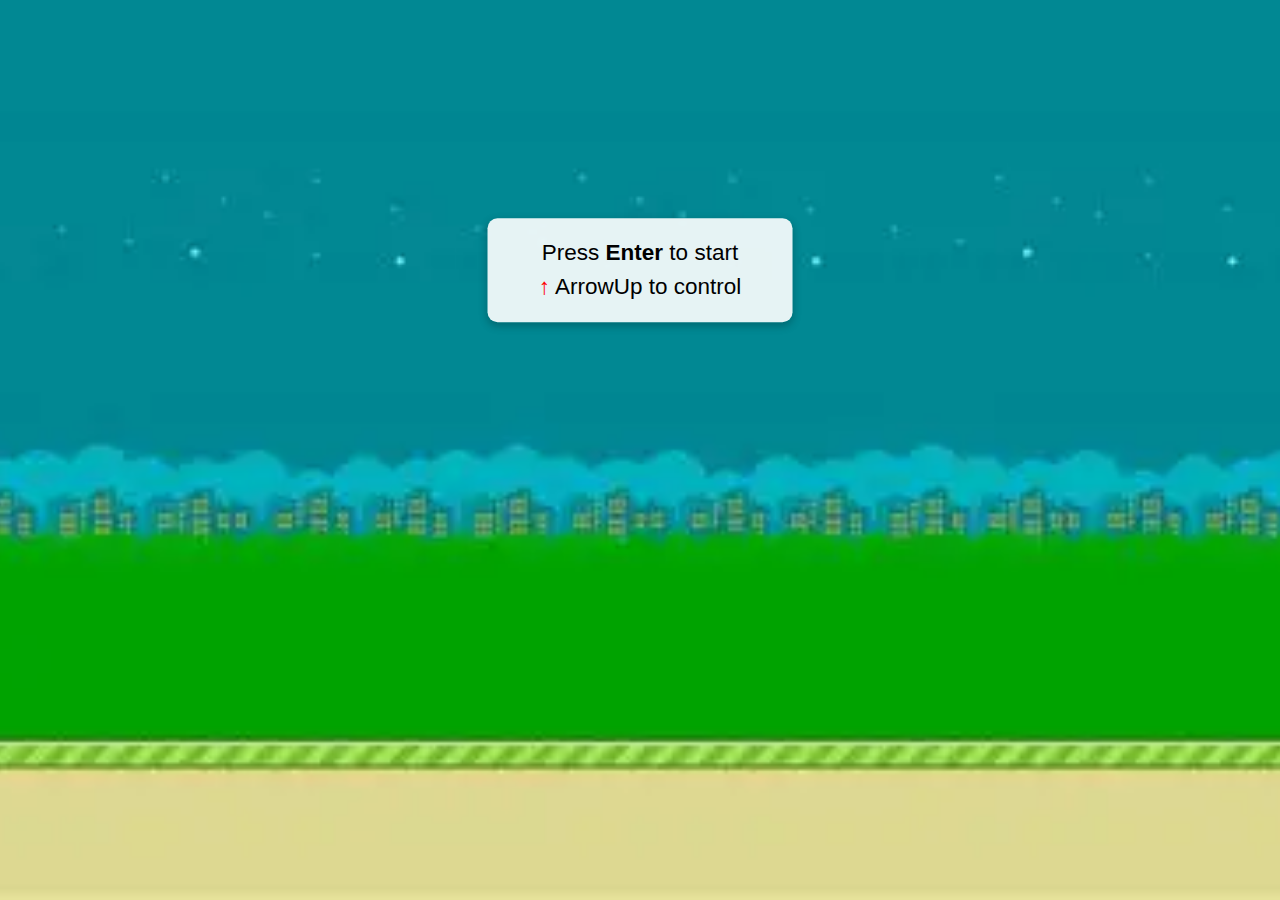
<file: FlappyBird/index.html>
<!DOCTYPE html>
<html lang="en">
<head>
  <meta charset="UTF-8">
  <meta http-equiv="X-UA-Compatible" content="ie=edge">
  <meta name="viewport" content="width=device-width, initial-scale=1.0">
  <title>Flappy Bird</title>
  <link rel="stylesheet" href="style.css">
  <link rel="icon" href="images/favicon.png" type="image/png">
</head>

<body>
  <div class="background"></div>
  <img src="images/Bird.png" alt="bird" class="bird" id="bird-1">

  <div class="message messageStyle">
    Press <b>Enter</b> to start<br>
    <p><span style="color:red;">↑</span> ArrowUp to control</p>
  </div>

  <div class="score">
    <span class="score_title"></span>
    <span class="score_val"></span>
  </div>

  <script>
    let move_speed = 3, gravity = 0.5;
    let bird = document.querySelector('.bird');
    let img = document.getElementById('bird-1');
    let sound_point = new Audio('soundeffect/point.mp3');
    let sound_die = new Audio('soundeffect/die.mp3');

    let bird_props;
    let background = document.querySelector('.background').getBoundingClientRect();

    let score_val = document.querySelector('.score_val');
    let message = document.querySelector('.message');
    let score_title = document.querySelector('.score_title');

    let game_state = 'Start';
    img.style.display = 'none';
    message.classList.add('messageStyle');

    document.addEventListener('keydown', (e) => {
      if (e.key === 'Enter') {
        if (game_state !== 'Play') {
          startGame(); // Restart game without refreshing
        }
      }
    });

    function startGame() {
      // Reset everything
      document.querySelectorAll('.pipe_sprite').forEach((e) => e.remove());
      img.style.display = 'block';
      bird.style.top = '40vh';
      bird.style.left = '30vw';
      bird_props = bird.getBoundingClientRect();
      game_state = 'Play';
      message.innerHTML = '';
      score_title.innerHTML = 'Score: ';
      score_val.innerHTML = '0';
      message.classList.remove('messageStyle');

      // Start game loops
      play();
    }

    function play() {
      let bird_dy = 0;
      let pipe_gap = 35;
      let pipe_separation = 0;
      let score = 0;

      function move() {
        if (game_state !== 'Play') return;

        let pipe_sprite = document.querySelectorAll('.pipe_sprite');
        pipe_sprite.forEach((element) => {
          let pipe_sprite_props = element.getBoundingClientRect();
          bird_props = bird.getBoundingClientRect();

          if (pipe_sprite_props.right <= 0) {
            element.remove();
          } else {
            // Collision Detection
            if (
              bird_props.left < pipe_sprite_props.left + pipe_sprite_props.width &&
              bird_props.left + bird_props.width > pipe_sprite_props.left &&
              bird_props.top < pipe_sprite_props.top + pipe_sprite_props.height &&
              bird_props.top + bird_props.height > pipe_sprite_props.top
            ) {
              endGame();
              return;
            } else {
              // Scoring
              if (
                pipe_sprite_props.right < bird_props.left &&
                element.increase_score === '1'
              ) {
                score++;
                score_val.innerHTML = score;
                sound_point.play();
                element.increase_score = '0';
              }
              element.style.left = pipe_sprite_props.left - move_speed + 'px';
            }
          }
        });

        requestAnimationFrame(move);
      }

      function apply_gravity() {
        if (game_state !== 'Play') return;
        bird_dy += gravity;

        document.onkeydown = (e) => {
          if (e.key === 'ArrowUp') {
            bird_dy = -7.6;
          }
        };

        if (bird_props.top <= 0 || bird_props.bottom >= background.bottom) {
          endGame();
          return;
        }

        bird.style.top = bird_props.top + bird_dy + 'px';
        bird_props = bird.getBoundingClientRect();
        requestAnimationFrame(apply_gravity);
      }

      function create_pipe() {
        if (game_state !== 'Play') return;

        if (pipe_separation > 115) {
          pipe_separation = 0;
          let pipe_posi = Math.floor(Math.random() * 43) + 8;

          let pipe_sprite_inv = document.createElement('div');
          pipe_sprite_inv.className = 'pipe_sprite';
          pipe_sprite_inv.style.top = pipe_posi - 70 + 'vh';
          pipe_sprite_inv.style.left = '100vw';
          document.body.appendChild(pipe_sprite_inv);

          let pipe_sprite = document.createElement('div');
          pipe_sprite.className = 'pipe_sprite';
          pipe_sprite.style.top = pipe_posi + pipe_gap + 'vh';
          pipe_sprite.style.left = '100vw';
          pipe_sprite.increase_score = '1';
          document.body.appendChild(pipe_sprite);
        }
        pipe_separation++;
        requestAnimationFrame(create_pipe);
      }

      function endGame() {
        game_state = 'End';
        message.innerHTML = 'Game Over'.fontcolor('red') + '<br>Press Enter to Restart';
        message.classList.add('messageStyle');
        img.style.display = 'none';
        sound_die.play();
      }

      requestAnimationFrame(move);
      requestAnimationFrame(apply_gravity);
      requestAnimationFrame(create_pipe);
    }
  </script>
</body>
</html>
</file>
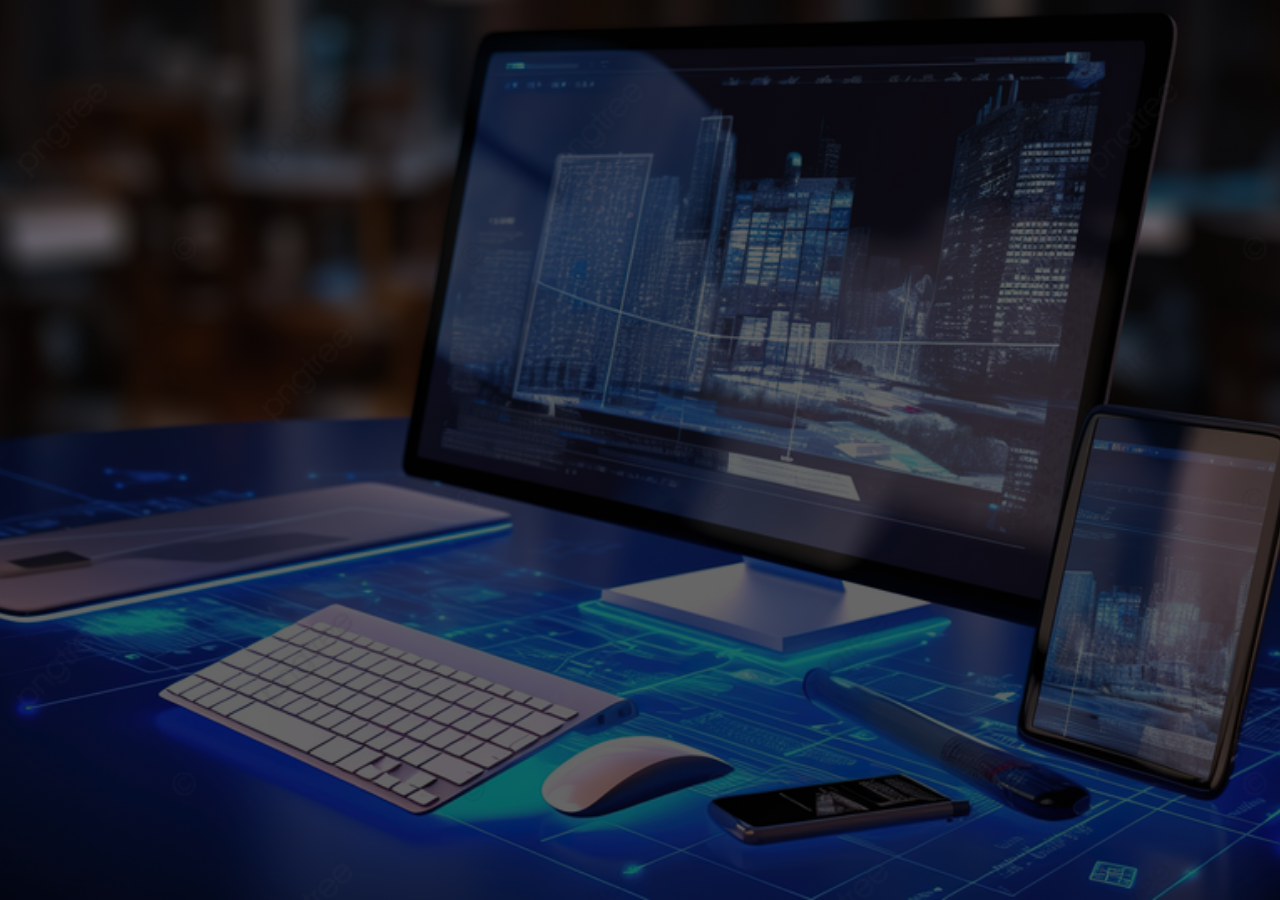
<file: aboutme.html>
<!DOCTYPE html>
<html lang="en">
<head>
  <meta charset="UTF-8" />
  <meta name="viewport" content="width=device-width, initial-scale=1.0" />
  <title>About Me</title>
  <style>
    @import url("https://fonts.googleapis.com/css?family=Inter:wght@400;500;600;700;800;900&display=swap");

    * {
      margin: 0;
      padding: 0;
      box-sizing: border-box;
    }

    body {
      font-family: "Inter", sans-serif;
      background: linear-gradient(rgba(0, 0, 0, 0.6), rgba(0, 0, 0, 0.6)), url("./img2.png");
      background-size: cover;
      background-position: center;
      background-repeat: no-repeat;
      color: #fff;
      display: flex;
      justify-content: center;
      align-items: center;
      min-height: 100vh;
      padding: 2rem;
    }

    .about-container {
      width: 100%;
      max-width: 1000px;
      padding: 2rem;
      border-radius: 20px;
      background: rgba(0, 0, 0, 0.6);
      backdrop-filter: blur(12px);
      animation: fadeInScale 1.2s ease forwards;
      transform: scale(0.9);
      opacity: 0;
    }

    .header {
      display: flex;
      justify-content: space-between;
      align-items: center;
      flex-wrap: wrap;
      gap: 1rem;
      margin-bottom: 2rem;

       flex-direction: column;
    }

    h1 {
      font-size: 2.5rem;
      background: linear-gradient(90deg, #34e7e4, #00cec9);
      -webkit-background-clip: text;
      -webkit-text-fill-color: transparent;
      animation: slideDown 1s ease forwards;
      opacity: 0;
    }

    .back-btn {
align-self: flex-start;
      font-size: 1rem;
      text-decoration: none;
      color: #34e7e4;
      font-weight: 500;
      transition: color 0.3s ease;
      animation: fadeInUp 1.5s ease forwards;
      opacity: 0;
    }

    .back-btn:hover {
      color: #00cec9;
      text-decoration: underline;
    }

    .cards {
      display: flex;
      flex-wrap: wrap;
      gap: 20px;
      margin-bottom: 30px;
    }

    .card {
      flex: 1;
      min-width: 250px;
      padding: 1.5rem;
      border-radius: 15px;
      background: rgba(255, 255, 255, 0.1);
      transition: transform 0.3s ease, box-shadow 0.3s ease;
      animation: fadeInUp 1.5s ease forwards;
      opacity: 0;
      text-align: center;
    }

    .card:hover {
      transform: translateY(-6px);
      box-shadow: 0 10px 20px rgba(0, 0, 0, 0.3);
    }

    .card h3 {
      margin-bottom: 12px;
      font-size: 1.4rem;
      color: #34e7e4;
    }

    .card p {
      font-size: 1rem;
      line-height: 1.6;
      color: #ddd;
    }

    p {
      font-size: 1rem;
      line-height: 1.6;
      margin-top: 1rem;
      text-align: center;
      animation: fadeInUp 1.5s ease forwards;
      opacity: 0;
      color: #ddd;
    }

    @keyframes fadeInScale {
      0% { transform: scale(0.8); opacity: 0; }
      100% { transform: scale(1); opacity: 1; }
    }

    @keyframes slideDown {
      0% { transform: translateY(-40px); opacity: 0; }
      100% { transform: translateY(0); opacity: 1; }
    }

    @keyframes fadeInUp {
      0% { transform: translateY(40px); opacity: 0; }
      100% { transform: translateY(0); opacity: 1; }
    }

    /* ✅ Tablet (≤768px) */
    @media (max-width: 768px) {
      h1 {
        font-size: 2rem;
      }

      .card h3 {
        font-size: 1.2rem;
      }

      .card p, p {
        font-size: 0.95rem;
      }

      .about-container {
        padding: 1.5rem;
      }
    }

    /* ✅ Mobile (≤480px) */
    @media (max-width: 480px) {
      body {
        padding: 1rem;
      }

      .about-container {
        padding: 1rem;
      }

      .header {
        flex-direction: column-reverse;
        align-items: flex-start;
      }

      h1 {
        font-size: 1.6rem;
        text-align: center;
        width: 100%;
      }

      .back-btn {
        font-size: 0.95rem;
      }

      .card h3 {
        font-size: 1.1rem;
      }

      .card p, p {
        font-size: 0.9rem;
      }
    }
  </style>
</head>
<body>
  <div class="about-container">
    <div class="header">
      <a href="index.html" class="back-btn">← Back</a>
      <h1>About Me</h1>
    </div>

    <div class="cards">
      <div class="card">
        <h3>👨‍💻 Who Am I?</h3>
        <p>
          I'm <b>Michael Comisas</b>, a passionate frontend developer who loves creating 
          modern and user-friendly websites. My goal is to bring ideas to life through clean, 
          functional, and creative web designs.
        </p>
      </div>

      <div class="card">
        <h3>🚀 Skills</h3>
        <p>
          Skilled in HTML, CSS, JavaScript, and frontend frameworks. Always excited 
          to explore new technologies and improve my craft.
        </p>
      </div>

      <div class="card">
        <h3>🌎 Vision</h3>
        <p>
          My vision is to inspire and help others through free quality content, tutorials, 
          and projects that empower people to learn web development.
        </p>
      </div>
    </div>

    <p>
      Hi, I'm <b>Comisas, Michael</b>. A frontend developer passionate about web
      design and development. I enjoy crafting user-friendly, responsive, and visually
      engaging websites. I believe in continuous learning and love experimenting with
      new technologies to bring ideas to life.
    </p>
  </div>
</body>
</html>
</file>
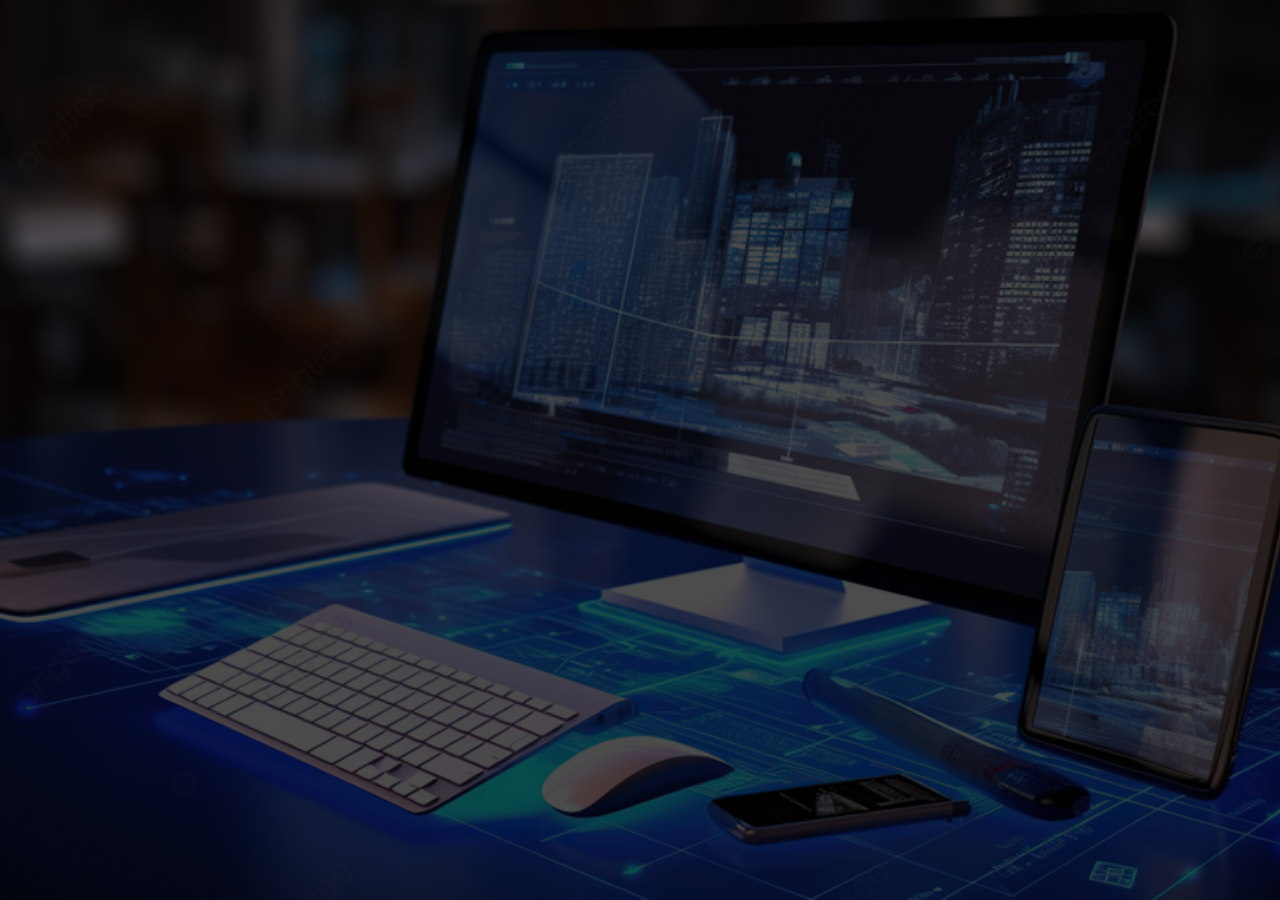
<file: contact.html>
<!DOCTYPE html>
<html lang="en">
<head>
  <meta charset="UTF-8" />
  <meta name="viewport" content="width=device-width, initial-scale=1.0" />
  <title>Contact Me</title>
  <style>
    @import url("https://fonts.googleapis.com/css?family=Inter:wght@400;500;600;700;800;900&display=swap");

    * {
      margin: 0;
      padding: 0;
      box-sizing: border-box;
    }

    body {
      font-family: "Inter", sans-serif;
      background: linear-gradient(rgba(0, 0, 0, 0.7), rgba(0, 0, 0, 0.7)), url("./img2.png");
      background-size: cover;
      background-position: center;
      background-repeat: no-repeat;
      color: #fff;
      display: flex;
      justify-content: center;
      align-items: center;
      min-height: 100vh;
      padding: 2rem;
    }

    .contact-container {
      width: 100%;
      max-width: 800px;
      padding: 2rem;
      border-radius: 20px;
      background: rgba(0, 0, 0, 0.6);
      backdrop-filter: blur(12px);
      animation: fadeInScale 1.2s ease forwards;
      transform: scale(0.9);
      opacity: 0;
    }

    .header {
      display: flex;
      justify-content: space-between;
      align-items: center;
      flex-wrap: wrap;
      margin-bottom: 2rem;
      gap: 1rem;
      flex-direction: column;
    }

    h1 {
      font-size: 2.5rem;
      background: linear-gradient(90deg, #34e7e4, #00cec9);
      -webkit-background-clip: text;
      -webkit-text-fill-color: transparent;
      animation: slideDown 1s ease forwards;
      opacity: 0;
    }

    .back-btn {
      align-self: flex-start;
      font-size: 1rem;
      text-decoration: none;
      color: #34e7e4;
      font-weight: 500;
      transition: color 0.3s ease;
      animation: fadeInUp 1.5s ease forwards;
      opacity: 0;
    }

    .back-btn:hover {
      color: #00cec9;
      text-decoration: underline;
    }

    .cards {
      display: flex;
      justify-content: center;
      gap: 1.5rem;
      flex-wrap: wrap;
    }

    .card {
      flex: 1;
      min-width: 250px;
      padding: 1.5rem;
      border-radius: 15px;
      background: rgba(255, 255, 255, 0.1);
      transition: transform 0.3s ease, box-shadow 0.3s ease;
      animation: fadeInUp 1.5s ease forwards;
      opacity: 0;
      text-align: center;
    }

    .card:hover {
      transform: translateY(-6px);
      box-shadow: 0 10px 20px rgba(0, 0, 0, 0.3);
    }

    .card h3 {
      margin-bottom: 12px;
      font-size: 1.4rem;
      color: #34e7e4;
    }

    .card p {
      font-size: 1rem;
      line-height: 1.6;
      color: #ddd;
    }

    .card a {
      color: #fff;
      text-decoration: none;
      word-break: break-all;
    }

    .card a:hover {
      color: #34e7e4;
    }

    @keyframes fadeInScale {
      0% { transform: scale(0.8); opacity: 0; }
      100% { transform: scale(1); opacity: 1; }
    }

    @keyframes slideDown {
      0% { transform: translateY(-40px); opacity: 0; }
      100% { transform: translateY(0); opacity: 1; }
    }

    @keyframes fadeInUp {
      0% { transform: translateY(40px); opacity: 0; }
      100% { transform: translateY(0); opacity: 1; }
    }

    /* ✅ Tablet (768px and down) */
    @media (max-width: 768px) {
      h1 {
        font-size: 2rem;
      }

      .card h3 {
        font-size: 1.2rem;
      }

      .card p {
        font-size: 0.95rem;
      }
    }

    /* ✅ Mobile (480px and down) */
    @media (max-width: 480px) {
      body {
        padding: 1rem;
      }

      .contact-container {
        padding: 1.5rem;
      }

      h1 {
        font-size: 1.6rem;
        text-align: center;
        width: 100%;
      }

      .header {
        flex-direction: column-reverse;
        align-items: flex-start;
      }

      .back-btn {
        font-size: 0.95rem;
      }

      .card {
        padding: 1rem;
      }

      .card h3 {
        font-size: 1.1rem;
      }

      .card p {
        font-size: 0.9rem;
      }
    }
  </style>
</head>
<body>
  <div class="contact-container">
    <div class="header">
      <a href="index.html" class="back-btn">← Back</a>
      <h1>Contact Me</h1>
    </div>

    <div class="cards">
      <div class="card">
        <h3>📧 Gmail</h3>
        <p>
          <a href="mailto:michaelcomisas@gmail.com">michaelcomisas@gmail.com</a>
        </p>
      </div>
      <div class="card">
        <h3>📱 Mobile</h3>
        <p>
          +63 953 066 4879 (GLOBE)<br />
          +63 963 091 7996 (SMART)
        </p>
      </div>
    </div>
  </div>
</body>
</html>
</file>
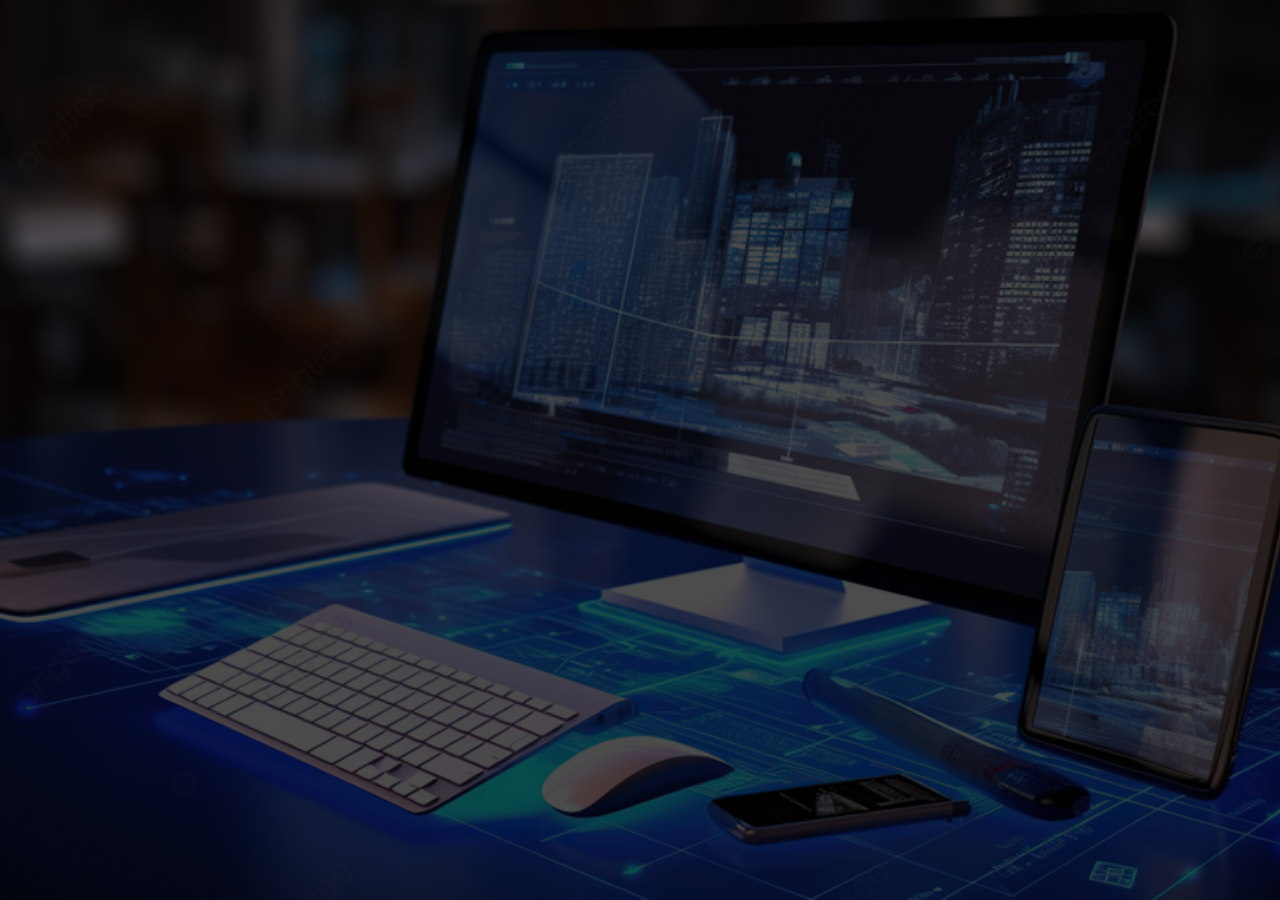
<file: edback.html>
<!DOCTYPE html>
<html lang="en">
<head>
  <meta charset="UTF-8" />
  <meta name="viewport" content="width=device-width, initial-scale=1.0" />
  <title>Educational Background</title>
  <style>
    @import url("https://fonts.googleapis.com/css?family=Inter:wght@400;500;600;700;800;900&display=swap");

    * {
      margin: 0;
      padding: 0;
      box-sizing: border-box;
    }

    body {
      font-family: "Inter", sans-serif;
      background: linear-gradient(rgba(0,0,0,0.7), rgba(0,0,0,0.7)), url("./img2.png");
      background-size: cover;
      background-position: center;
      background-repeat: no-repeat;
      color: #fff;
      min-height: 100vh;
      display: flex;
      justify-content: center;
      align-items: center;
      padding: 2rem;
    }

    .edu-container {
      width: 100%;
      max-width: 1000px;
      height: 90vh;
      padding: 2rem;
      border-radius: 20px;
      background: rgba(0, 0, 0, 0.6);
      backdrop-filter: blur(12px);
      animation: fadeInScale 1.2s ease forwards;
      transform: scale(0.9);
      opacity: 0;
      display: flex;
      flex-direction: column;
    }

    .header {
      display: flex;
      justify-content: space-between;
      align-items: center;
      flex-wrap: wrap;
      margin-bottom: 20px;
      gap: 1rem;
      flex-direction: column;
    }

    h1 {
      font-size: 2.5rem;
      background: linear-gradient(90deg, #34e7e4, #00cec9);
      -webkit-background-clip: text;
      -webkit-text-fill-color: transparent;
      animation: slideDown 1s ease forwards;
      opacity: 0;
    }

    .back-btn {
      align-self: flex-start;
      font-size: 1rem;
      text-decoration: none;
      color: #34e7e4;
      font-weight: 500;
      transition: color 0.3s ease;
      animation: fadeInUp 1.5s ease forwards;
      opacity: 0;
    }

    .back-btn:hover {
      color: #00cec9;
      text-decoration: underline;
    }

    .timeline {
      flex: 1;
      overflow-y: auto;
      padding-right: 10px;
      display: flex;
      flex-direction: column;
      gap: 25px;
    }

    .timeline::-webkit-scrollbar {
      width: 8px;
    }

    .timeline::-webkit-scrollbar-track {
      background: rgba(255, 255, 255, 0.05);
      border-radius: 10px;
    }

    .timeline::-webkit-scrollbar-thumb {
      background: #34e7e4;
      border-radius: 10px;
    }

    .timeline::-webkit-scrollbar-thumb:hover {
      background: #00cec9;
    }

    .entry {
      padding: 20px;
      border-radius: 15px;
      background: rgba(255, 255, 255, 0.1);
      transition: transform 0.3s ease, box-shadow 0.3s ease;
      animation: fadeInUp 1.2s ease forwards;
      opacity: 0;
    }

    .entry:hover {
      transform: translateY(-6px);
      box-shadow: 0 10px 20px rgba(0, 0, 0, 0.3);
    }

    .entry h2 {
      font-size: 1.4rem;
      margin-bottom: 10px;
      color: #34e7e4;
    }

    .entry p {
      font-size: 1rem;
      line-height: 1.6;
      color: #ddd;
    }

    @keyframes fadeInScale {
      0% { transform: scale(0.8); opacity: 0; }
      100% { transform: scale(1); opacity: 1; }
    }

    @keyframes slideDown {
      0% { transform: translateY(-40px); opacity: 0; }
      100% { transform: translateY(0); opacity: 1; }
    }

    @keyframes fadeInUp {
      0% { transform: translateY(40px); opacity: 0; }
      100% { transform: translateY(0); opacity: 1; }
    }

    /* ✅ Tablet (Medium screen) */
    @media (max-width: 768px) {
      h1 {
        font-size: 2rem;
      }

      .entry h2 {
        font-size: 1.2rem;
      }

      .entry p {
        font-size: 0.95rem;
      }
    }

    /* ✅ Mobile */
    @media (max-width: 480px) {
      body {
        padding: 1rem;
      }

      .edu-container {
        padding: 1.5rem;
        height: auto;
        max-height: 90vh;
      }

      h1 {
        font-size: 1.6rem;
        text-align: center;
        width: 100%;
      }

      .header {
        flex-direction: column-reverse;
        align-items: flex-start;
      }

      .back-btn {
        font-size: 0.95rem;
        align-self: flex-start;
      }

      .entry {
        padding: 15px;
      }

      .entry h2 {
        font-size: 1.1rem;
      }

      .entry p {
        font-size: 0.9rem;
      }
    }
  </style>
</head>
<body>
  <div class="edu-container">
    <div class="header">
      <a href="index.html" class="back-btn">← Back</a>
      <h1>Educational Background</h1>
    </div>

    <div class="timeline">
      <div class="entry">
        <h2>Elementary School</h2>
        <p>In year 2016-2017 I completed my elementary education in Kono Mais Elementary School with a strong foundation in academics and active participation in school activities.</p>
      </div>

      <div class="entry">
        <h2>High School</h2>
        <p>My high school days before I graduated in year 2020-2021 Canatuan National High School there are many unforgettable memories — from making lifelong friends, joining school events, and enjoying simple moments inside the classroom. These years taught me the value of camaraderie, discipline, and creating lasting experiences beyond academics.</p>
      </div>

      <div class="entry">
        <h2>Senior High School (TVL - Agriculture Strand)</h2>
        <p>For my Senior High School, I studied at Canatuan National High School where I took the Technical-Vocational-Livelihood (TVL) Agriculture Strand. This track enhanced my knowledge in farming, agricultural practices, and hands-on learning, giving me practical skills and preparing me both for work and higher education.</p>
      </div>

      <div class="entry">
        <h2>College</h2>
        <p>Currently studying Computer Science, gaining strong knowledge in web design and development, and continuously improving my skills in programming and modern technologies.</p>
      </div>
    </div>
  </div>
</body>
</html>
</file>
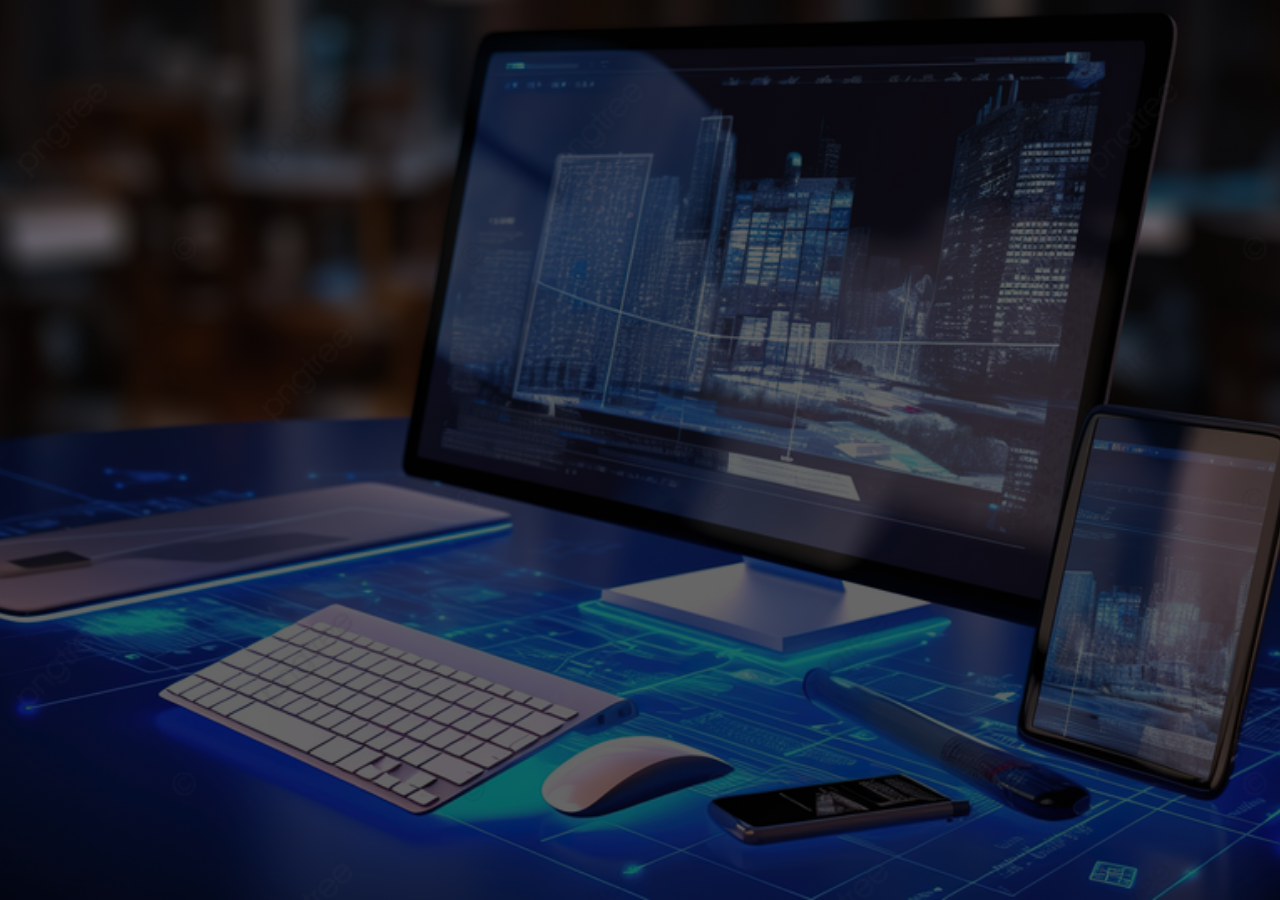
<file: hobbies.html>
<!DOCTYPE html>
<html lang="en">
<head>
  <meta charset="UTF-8" />
  <meta name="viewport" content="width=device-width, initial-scale=1.0" />
  <title>Hobbies</title>
  <style>
    @import url("https://fonts.googleapis.com/css?family=Inter:wght@400;500;600;700;800;900&display=swap");

    * {
      margin: 0;
      padding: 0;
      box-sizing: border-box;
    }

    body {
      font-family: "Inter", sans-serif;
      background: linear-gradient(rgba(0, 0, 0, 0.6), rgba(0, 0, 0, 0.6)), url("./img2.png");
      background-size: cover;
      background-position: center;
      background-repeat: no-repeat;
      color: #fff;
      min-height: 100vh;
      display: flex;
      justify-content: center;
      align-items: center;
      padding: 2rem;
    }

    .hobbies-container {
      width: 100%;
      max-width: 1000px;
      background: rgba(0, 0, 0, 0.6);
      border-radius: 20px;
      padding: 40px;
      backdrop-filter: blur(12px);
      animation: fadeInScale 1.2s ease forwards;
      transform: scale(0.9);
      opacity: 0;
    }

    .header {
      display: flex;
      justify-content: space-between;
      align-items: center;
      flex-wrap: wrap;
      margin-bottom: 30px;
      gap: 1rem;
      flex-direction: column;
    }

    h1 {
      font-size: 2.5rem;
      background: linear-gradient(90deg, #34e7e4, #00cec9);
      -webkit-background-clip: text;
      -webkit-text-fill-color: transparent;
      animation: slideDown 1s ease forwards;
      opacity: 0;
    }

    .back-btn {
      align-items: flex-start;
      font-size: 1rem;
      text-decoration: none;
      color: #34e7e4;
      font-weight: 500;
      transition: color 0.3s ease;
      animation: fadeInUp 1.5s ease forwards;
      opacity: 0;
    }

    .back-btn:hover {
      color: #00cec9;
      text-decoration: underline;
    }

    .cards {
      display: flex;
      flex-wrap: wrap;
      gap: 20px;
      justify-content: center;
    }

    .card {
      flex: 1 1 250px;
      background: rgba(255, 255, 255, 0.1);
      border-radius: 15px;
      padding: 20px;
      text-align: center;
      transition: transform 0.3s ease, box-shadow 0.3s ease;
      animation: fadeInUp 1.5s ease forwards;
      opacity: 0;
    }

    .card:hover {
      transform: translateY(-6px);
      box-shadow: 0 10px 20px rgba(0, 0, 0, 0.3);
    }

    .card h3 {
      margin-bottom: 12px;
      font-size: 1.5rem;
      color: #34e7e4;
    }

    .card .icon {
      font-size: 2.2rem;
      margin-bottom: 12px;
      display: block;
    }

    p {
      font-size: 1rem;
      line-height: 1.6;
      color: #ddd;
    }

    @keyframes fadeInScale {
      0% { transform: scale(0.8); opacity: 0; }
      100% { transform: scale(1); opacity: 1; }
    }

    @keyframes slideDown {
      0% { transform: translateY(-40px); opacity: 0; }
      100% { transform: translateY(0); opacity: 1; }
    }

    @keyframes fadeInUp {
      0% { transform: translateY(40px); opacity: 0; }
      100% { transform: translateY(0); opacity: 1; }
    }

    /* ✅ Tablet Styles */
    @media (max-width: 768px) {
      .header {
        flex-direction: column;
        align-items: flex-start;
      }

      h1 {
        font-size: 2rem;
      }

      .card h3 {
        font-size: 1.3rem;
      }

      .card .icon {
        font-size: 2rem;
      }
    }

    /* ✅ Mobile Styles */
    @media (max-width: 480px) {
      body {
        padding: 1rem;
      }

      .hobbies-container {
        padding: 1.5rem;
      }

      h1 {
        font-size: 1.6rem;
        text-align: center;
        width: 100%;
      }

      .back-btn {
        font-size: 0.95rem;
        align-self: flex-start;
      }

      .cards {
        gap: 15px;
      }

      .card {
        flex: 1 1 100%;
      }

      p {
        font-size: 0.95rem;
      }
    }
  </style>
</head>
<body>
  <div class="hobbies-container">
    <div class="header">
      <a href="index.html" class="back-btn">← Back</a>
      <h1>My Hobbies</h1>
    </div>

    <div class="cards">
      <div class="card">
        <span class="icon">🎮</span>
        <h3>Gaming</h3>
        <p>I enjoy online games and love playing basketball with friends to stay active and competitive.</p>
      </div>

      <div class="card">
        <span class="icon">💻</span>
        <h3>Coding</h3>
        <p>Building websites, solving coding challenges, and learning new technologies excites me.</p>
      </div>

      <div class="card">
        <span class="icon">📚</span>
        <h3>Reading</h3>
        <p>I like exploring books and articles that help me grow my knowledge and creativity.</p>
      </div>
    </div>
  </div>
</body>
</html>
</file>
<file: FlappyBird/style.css>
/* General Reset */
* {
  margin: 0;
  padding: 0;
  box-sizing: border-box;
  font-family: Arial, Helvetica, sans-serif;
}

/* Background */
.background {
  height: 100vh;
  width: 100vw;
  background: url('images/background.png') no-repeat center center;
  background-size: cover;
  overflow: hidden;
}

/* Bird */
.bird {
  height: 15vh;     
  width: 15vh;      
  position: fixed;
  top: 40vh;
  left: 25vw;
  z-index: 100;
  transition: transform 0.1s ease;
  border-radius: 17px;
}

/* Pipes */
.pipe_sprite {
  position: fixed;
  top: 40vh;
  left: 100vw;
  height: 60vh;
  width: 5vw;
  background: radial-gradient(lightgreen 50%, green);
  border: 0.3vh solid black;
  border-radius: 0.5vw;
}

/* Messages */
.message {
  position: absolute;
  z-index: 10;
  color: black;
  top: 30%;
  left: 50%;
  transform: translate(-50%, -50%);
  text-align: center;
  line-height: 1.5;
}

.messageStyle {
  background: rgba(255, 255, 255, 0.9);
  padding: 2vh 4vw;
  box-shadow: rgba(0, 0, 0, 0.24) 0px 3px 8px;
  border-radius: 10px;
  font-size: 2.5vh;
}

/* Scoreboard */
.score {
  position: fixed;
  z-index: 10;
  top: 1vh;
  left: 2vw;
  font-size: 6vh;
  font-weight: bold;
  color: white;
  -webkit-text-stroke: 1.5px black;
}

.score_val {
  color: gold;
  font-weight: bold;
}

/* 📱 Responsive Adjustments */
@media (max-width: 1024px) {
  .bird {
    height: 12vh;    /* was 9vh */
    width: 12vh;
    left: 20vw;
  }
  .pipe_sprite {
    width: 8vw;
  }
  .messageStyle {
    font-size: 3vh;
  }
  .score {
    font-size: 5vh;
  }
}

@media (max-width: 600px) {
  .bird {
    height: 12vh;    /* was 10vh */
    width: 12vh;
    left: 15vw;
  }
  .pipe_sprite {
    width: 10vw;
    height: 55vh;
  }
  .message {
    top: 45%;
  }
  .messageStyle {
    font-size: 3vh;
    padding: 3vh 5vw;
  }
  .score {
    font-size: 4.5vh;
  }
}
</file>
